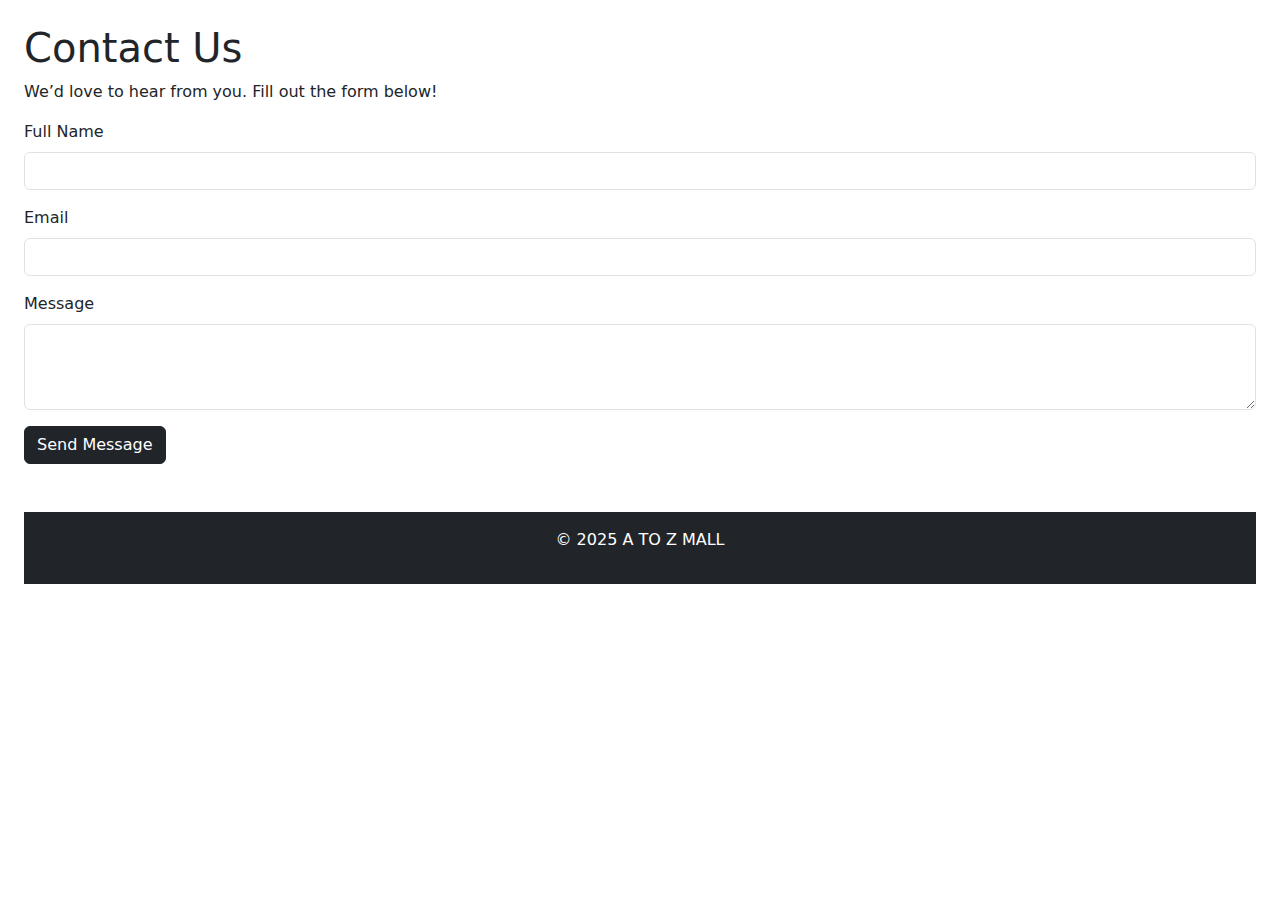
<file: contact.html>
<!DOCTYPE html>
<html lang="en">
<head>
  <meta charset="UTF-8">
  <title>Contact - A TO Z MALL</title>
  <link href="https://cdn.jsdelivr.net/npm/bootstrap@5.3.0/dist/css/bootstrap.min.css" rel="stylesheet">
</head>
<body class="p-4">
  <h1>Contact Us</h1>
  <p>We’d love to hear from you. Fill out the form below!</p>
  <form>
    <div class="mb-3">
      <label class="form-label">Full Name</label>
      <input type="text" class="form-control" required>
    </div>
    <div class="mb-3">
      <label class="form-label">Email</label>
      <input type="email" class="form-control" required>
    </div>
    <div class="mb-3">
      <label class="form-label">Message</label>
      <textarea class="form-control" rows="3"></textarea>
    </div>
    <button type="submit" class="btn btn-dark">Send Message</button>
  </form>
  <footer class="bg-dark text-white text-center mt-5 p-3">
    <p>&copy; 2025 A TO Z MALL</p>
  </footer>
</body>
</html>
</file>
